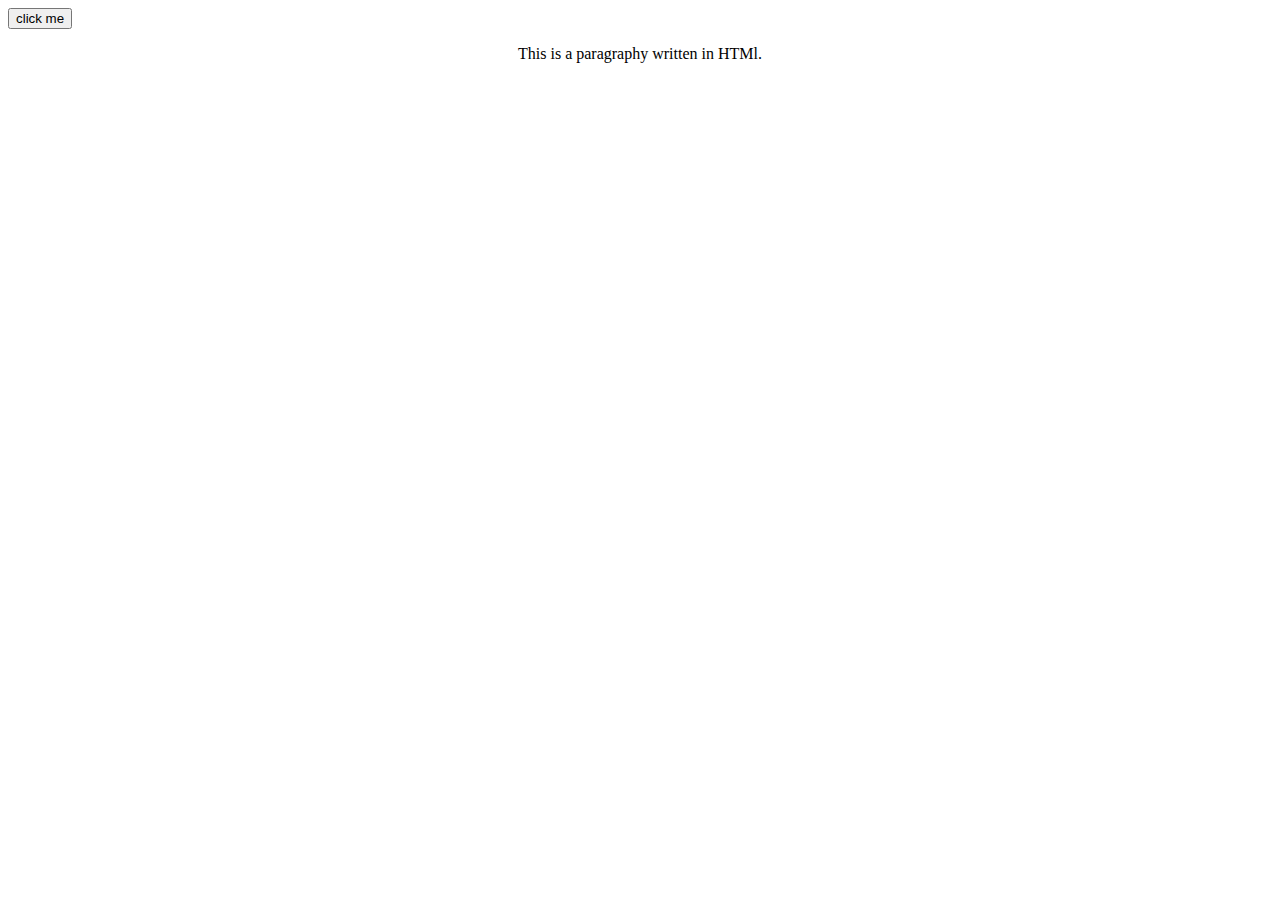
<file: index.html>
<html>
  <head>
    <title>Home</title>
    <link rel="stylesheet" type="text/css" href="style.css" />
  </head>
  <body>
    <button type="button" id="button">click me</button>
    <p>This is a paragraphy written in HTMl.</p>
    <script src="index.js"></script>
  </body>
</html>
</file>
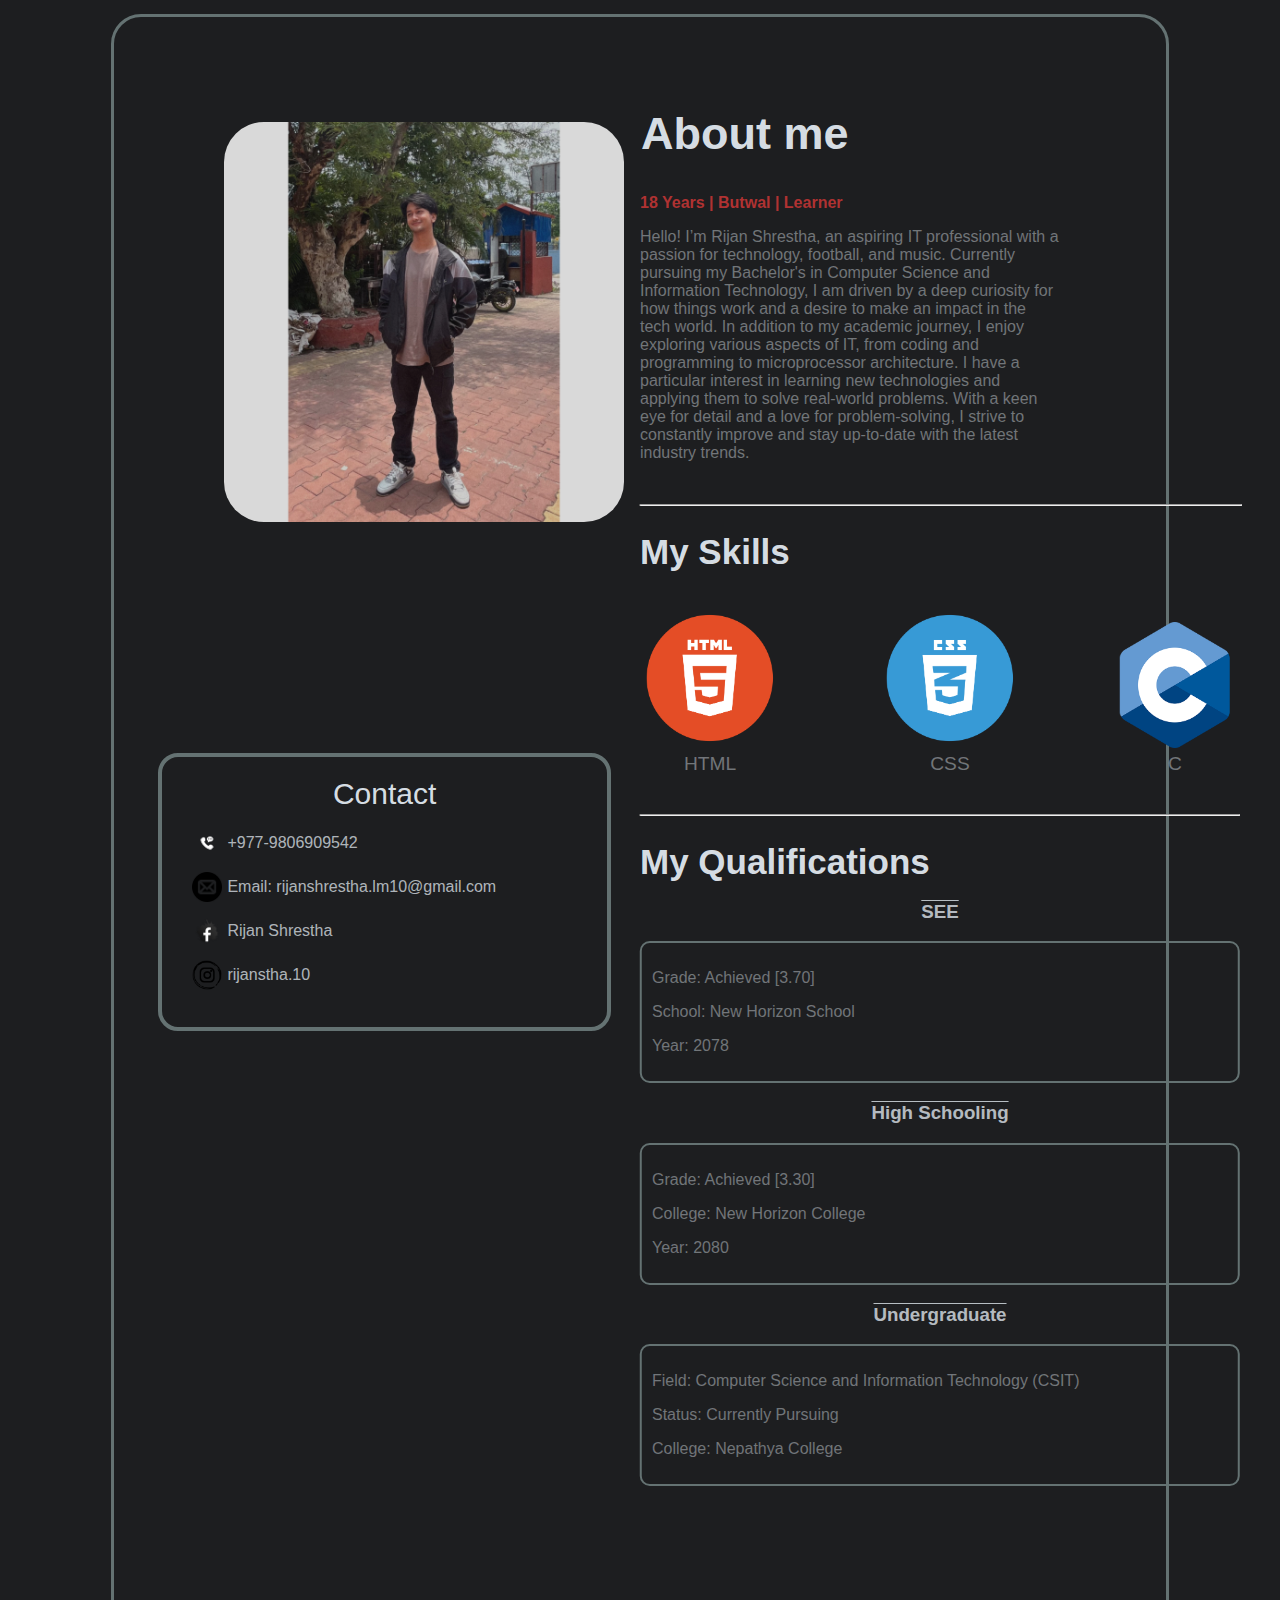
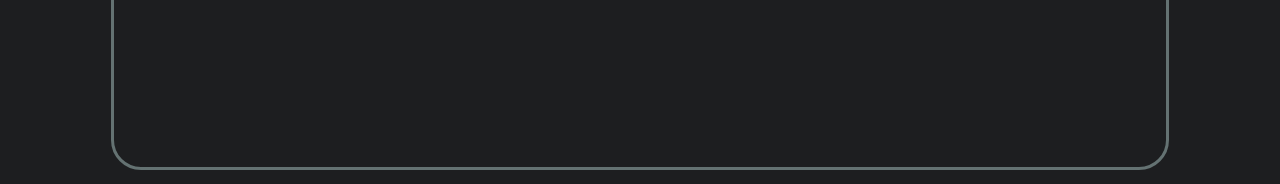
<file: CV.html>
<!DOCTYPE html>
<html lang="en">
  <head>
    <meta charset="UTF-8" />
    <meta name="viewport" content="width=device-width, initial-scale=1.0" />
    <title>CV</title>
    <link rel="stylesheet" type="text/css" href="cv.css" />
  </head>
  <body>
    <div id="main_box">
      <div class="Profile-pic">
        <img
          src="./Rijan Shrestha.JPEG"
          alt="Rijan Mohan Shrestha"
          id="Profile-pic"
        />
        <div class="contact">
          <div id="mycontact">Contact</div> 
          <div id="contact">
            
            <a href="tel:+977980690542" class="nounderline" style="display: flex; align-items: center; gap: 5px;"><img src="./phnelogo.png" style="width: 30px; height: 30px;" alt=""> +977-9806909542</a href="">
            <a href="mailto:rijanstha.lm10@gmail.com" class="nounderline" style="display: flex;  align-items: center; gap: 5px;"><img src="./emaillogo.png" style="width: 30px; height: 30px;" alt="">Email: rijanshrestha.lm10@gmail.com</a href="">
            
            <a href="https://www.facebook.com/rijan.shrestha.100911" class="nounderline"style="display: flex;  align-items: center; gap: 5px;">
              <img
              src="./fblogo.png"
              alt="fb"
              style="width: 30px; height: 30px;"
            />Rijan Shrestha</a>
            <a href="https://www.instagram.com/rijanstha.10/?hl=en" class="nounderline" style="display: flex;  align-items: center; gap: 5px;"><img src="./instalogo.png" alt="insta"style="width: 30px; height: 30px">rijanstha.10 </a>
          </div>
        </div>
      </div>
      <div id="Profile-box">
        <h2
          style="
            color: rgba(240, 248, 255, 0.899);
            font-size: 45px;
            margin: auto;
            margin-left: 1px;

            width: 600px;
            font-family: 'Gill Sans', 'Gill Sans MT', Calibri, 'Trebuchet MS',
              sans-serif;
          "
        >
          About me
        </h2>
        <br />
        <p id="My-MainInfo">18 Years | Butwal | Learner</p>

        <p id="aboutme">
          Hello! I’m Rijan Shrestha, an aspiring IT professional with a passion
          for technology, football, and music. Currently pursuing my Bachelor's
          in Computer Science and Information Technology, I am driven by a deep
          curiosity for how things work and a desire to make an impact in the
          tech world. In addition to my academic journey, I enjoy exploring
          various aspects of IT, from coding and programming to microprocessor
          architecture. I have a particular interest in learning new
          technologies and applying them to solve real-world problems. With a
          keen eye for detail and a love for problem-solving, I strive to
          constantly improve and stay up-to-date with the latest industry
          trends.
        </p>
        <br />
        <hr style="width: 600px" />
        <br />
        <h2
          style="
            color: rgba(240, 248, 255, 0.899);
            font-size: 35px;
            margin: auto;
            width: 600px;
            font-family: 'Gill Sans', 'Gill Sans MT', Calibri, 'Trebuchet MS',
              sans-serif;
          "
        >
          My Skills
        </h2>
        <br />
        <br />
        <div id="Skill-logos">
          <div
            style="
              font-family: 'Franklin Gothic Medium', 'Arial Narrow', Arial,
                sans-serif;
              text-align: center;
              font-size: larger;
            "
          >
            <img src="./html.png" id="html-logo" alt="html" />
            HTML <br />
          </div>
          <div
            style="
              font-family: 'Franklin Gothic Medium', 'Arial Narrow', Arial,
                sans-serif;
              text-align: center;
              font-size: larger;
            "
          >
            <img src="./css.png" id="css-logo" alt="css" />
            CSS
          </div>
          <div
            style="
              font-family: 'Franklin Gothic Medium', 'Arial Narrow', Arial,
                sans-serif;
              text-align: center;
              font-size: larger;
            "
          >
            <img src="./C_Logo.png" id="c-logo" alt="c" />
            C
          </div>
        </div>
        <br />
        <div class="qualification">
          <hr />
          <br />
          <h2
            style="
              color: rgba(240, 248, 255, 0.899);
              font-size: 35px;
              margin: auto;
              width: 600px;
              font-family: 'Gill Sans', 'Gill Sans MT', Calibri, 'Trebuchet MS',
                sans-serif;
            "
          >
            My Qualifications
          </h2>
          <h3
            style="
              text-align: center;
              color: rgba(240, 248, 255, 0.733);
              text-decoration: overline;
            "
          >
            SEE
          </h3>
          <div class="qualification-item">
            <p>Grade: Achieved [3.70]</p>
            <p>School: New Horizon School</p>
            <p>Year: 2078</p>
          </div>
          <h3
            style="
              text-align: center;
              color: rgba(240, 248, 255, 0.733);
              text-decoration: overline;
            "
          >
            High Schooling
          </h3>
          <div class="qualification-item">
            <p>Grade: Achieved [3.30]</p>
            <p>College: New Horizon College</p>
            <p>Year: 2080</p>
          </div>
          <h3
            style="
              text-align: center;
              color: rgba(240, 248, 255, 0.733);
              text-decoration: overline;
            "
          >
            Undergraduate
          </h3>
          <div class="qualification-item">
            <p>Field: Computer Science and Information Technology (CSIT)</p>
            <p>Status: Currently Pursuing</p>
            <p>College: Nepathya College</p>
          </div>
        </div>
      </div>
    </div>
    <div></div>
  </body>
</html>
</file>
<file: style.css>
p{
    text-align: center;
}
</file>
<file: cv.css>
body {
  background-color: #1d1e20;
  font-family: "Arial", sans-serif;
}
h1 {
  color: rgb(208, 200, 200);
  font-size: 30px;
  text-align: center;
}
#Profile-pic {
  position: absolute; /* Stick to the top of the parent */
  top: 6%; /* Align to the top border of the parent */
  left: 110px; /* Align to the left side with a small margin */
  border-radius: 10%; /* Rounded corners for the picture */
  display: block;
  filter: brightness(85%);
  width: 400px;
  height: 400px;
}

#Profile-pic:hover {
  cursor: pointer;
  transform: rotateY(360deg) scale(1.1);
  filter: brightness(80%);
  transition: transform 2s  ;
}
#Profile-box {
  color: rgba(240, 248, 255, 0.405);
  position: absolute; /* Positioned relative to #main_box */
  top: 20%; /* Center vertically relative to #main_box */
  left: 70%; /* Adjust position horizontally */
  transform: translate(-50%, -50%); /* Center the box more naturally */
  width: 40%;
  border: 0px solid rgb(100, 114, 114);
}

#My-MainInfo{
    color: #b03232;
    font-family: 'Gill Sans', 'Gill Sans MT', Calibri, 'Trebuchet MS', sans-serif;
    
    font-weight: bold;
}
#aboutme{
    font-family: 'Gill Sans', 'Gill Sans MT', Calibri, 'Trebuchet MS', sans-serif;
}
#main_box {
  position: relative;
  margin: 14px auto;
  align-items: center;
  width: 80%;
  height: 190vh; /* Parent height */
  padding: 20px;
  border: 3px solid rgb(100, 114, 114);
  border-radius: 30px;
  display: grid;
  grid-template-columns: repeat(2, minmax(120px, 1fr));
}

#Skill-logos{
  position: inherit;
  /* margin-top: 390px; */
  width: 40px;
  height: 40px;
  display: flex;
  gap: 100px;
  
  
}
#html-logo{
  width: 140px;
  height: 140px;
}
#css-logo{
  width: 140px;
  height: 140px;
}
#c-logo{
  margin-top: 14px;
  width: 110px;
  height: 126px;  
}
.qualification{
  margin-top: 180px;
  position:absolute;
  font-family: 'Franklin Gothic Medium', 'Arial Narrow', Arial, sans-serif;
  
}
.qualification-item{
  border: 2px solid rgb(100, 114, 114);
  border-radius: 10px;
  padding: 10px;
}
.nounderline {
  text-decoration: none; /* Removes the underline */
  color: inherit; /* Optional: Makes the link color the same as the parent */
}
.nounderline:hover {
  cursor: pointer;
  color: #e5c9c9; /* Changes the color on hover */
}
.contact{
  font-family: 'Franklin Gothic Medium', 'Arial Narrow', Arial, sans-serif;
  color: rgba(240, 248, 255, 0.705);
  border: 4px solid rgb(100, 114, 114);
  width: 80%;
  margin-left: 24px;
  border-radius: 20px;
  padding: 20px;
}
#mycontact{
  text-align: center;
  font-size: 30px;
  color: rgba(240, 248, 255, 0.899);
}
#contact{
  padding: 10px;
  line-height: 44px;
}
</file>
